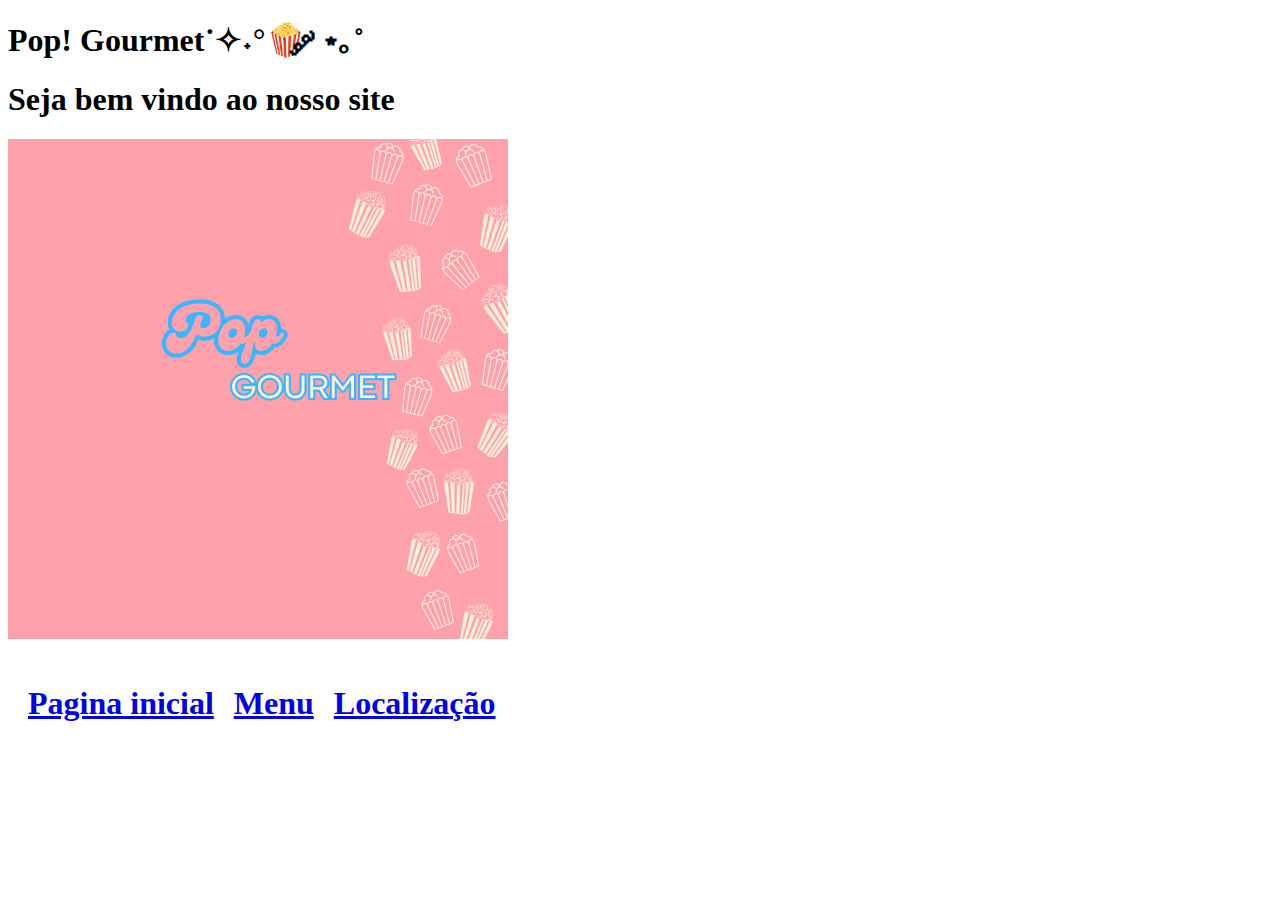
<file: index.html>
<!DOCTYPE HTML>
<html lang="pt-BR">
<head>
	<meta charset="UTF-8">
	<link rel="icon" href="favicon.ico">
	<link rel="stylesheet" href="style.css">
	<title> Pop! Gourmet </title>
	<h1> Pop! Gourmet˙✧˖°🍿 ༘ ⋆｡˚ </h1>
	
	<h1> Seja bem vindo ao nosso site </h1>
</head>
<body>
	<img src="Pop.png">
	<h1>
	<div class="botoes">
	<li> <a href="index.html"> Pagina inicial </a> </li>
	<li> <a href="Menu.html"> Menu </a> </li>
	</li> <a href="Localização .html"> Localização </a>  </li>
	</div>
	<h1>
	
	</body>
</html>
</file>
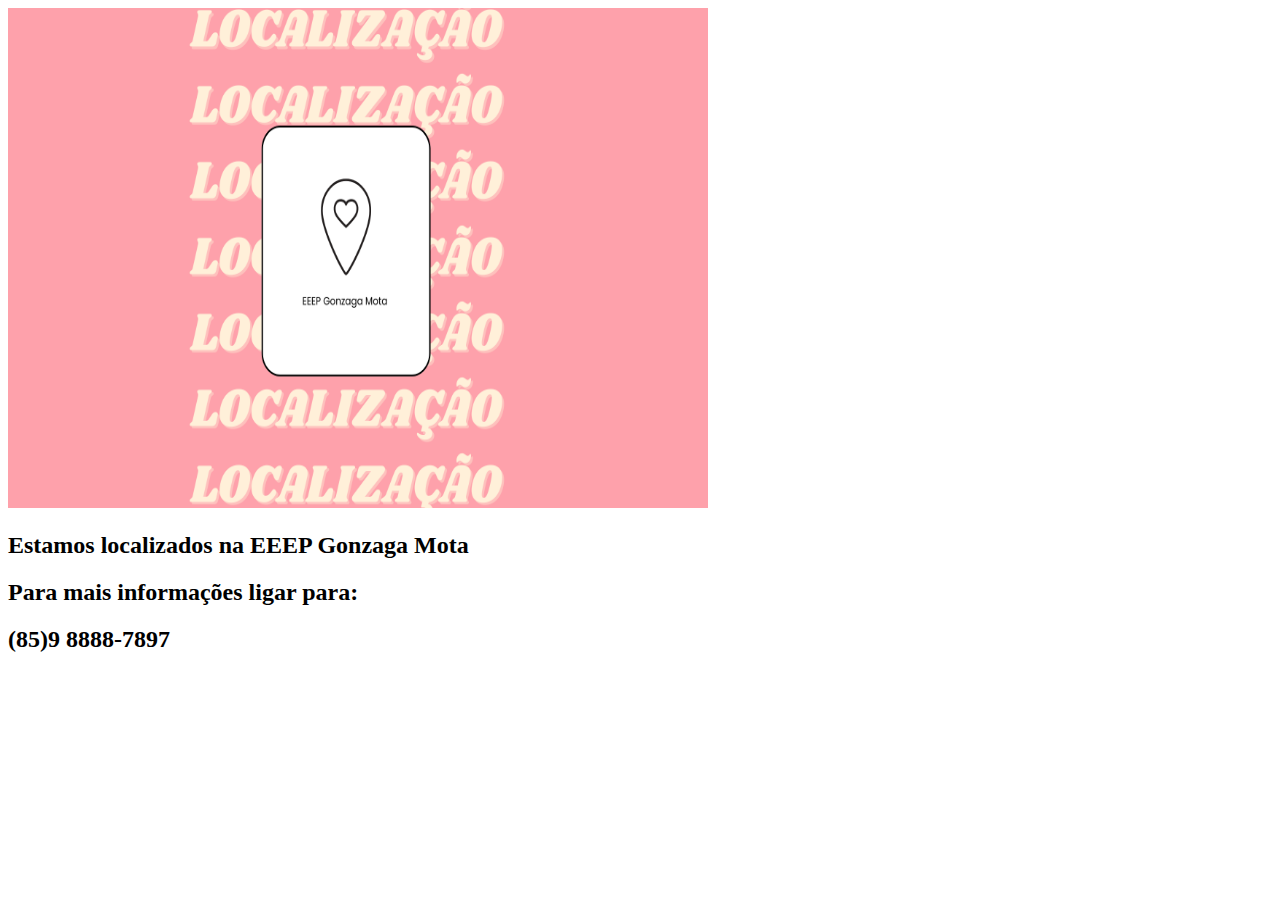
<file: Localização .html>
<!DOCTYPE HTML>
<html lang="pt-BR">
<head>
	<meta charset="UTF-8">
	<title></title>
</head>
<body>
<img src="Local.png" height="500" width="700">
 <h2> Estamos localizados na EEEP Gonzaga Mota <h2>
 <h2> Para mais informações ligar para: <h2>
 (85)9 8888-7897
</body>
</html>
</file>
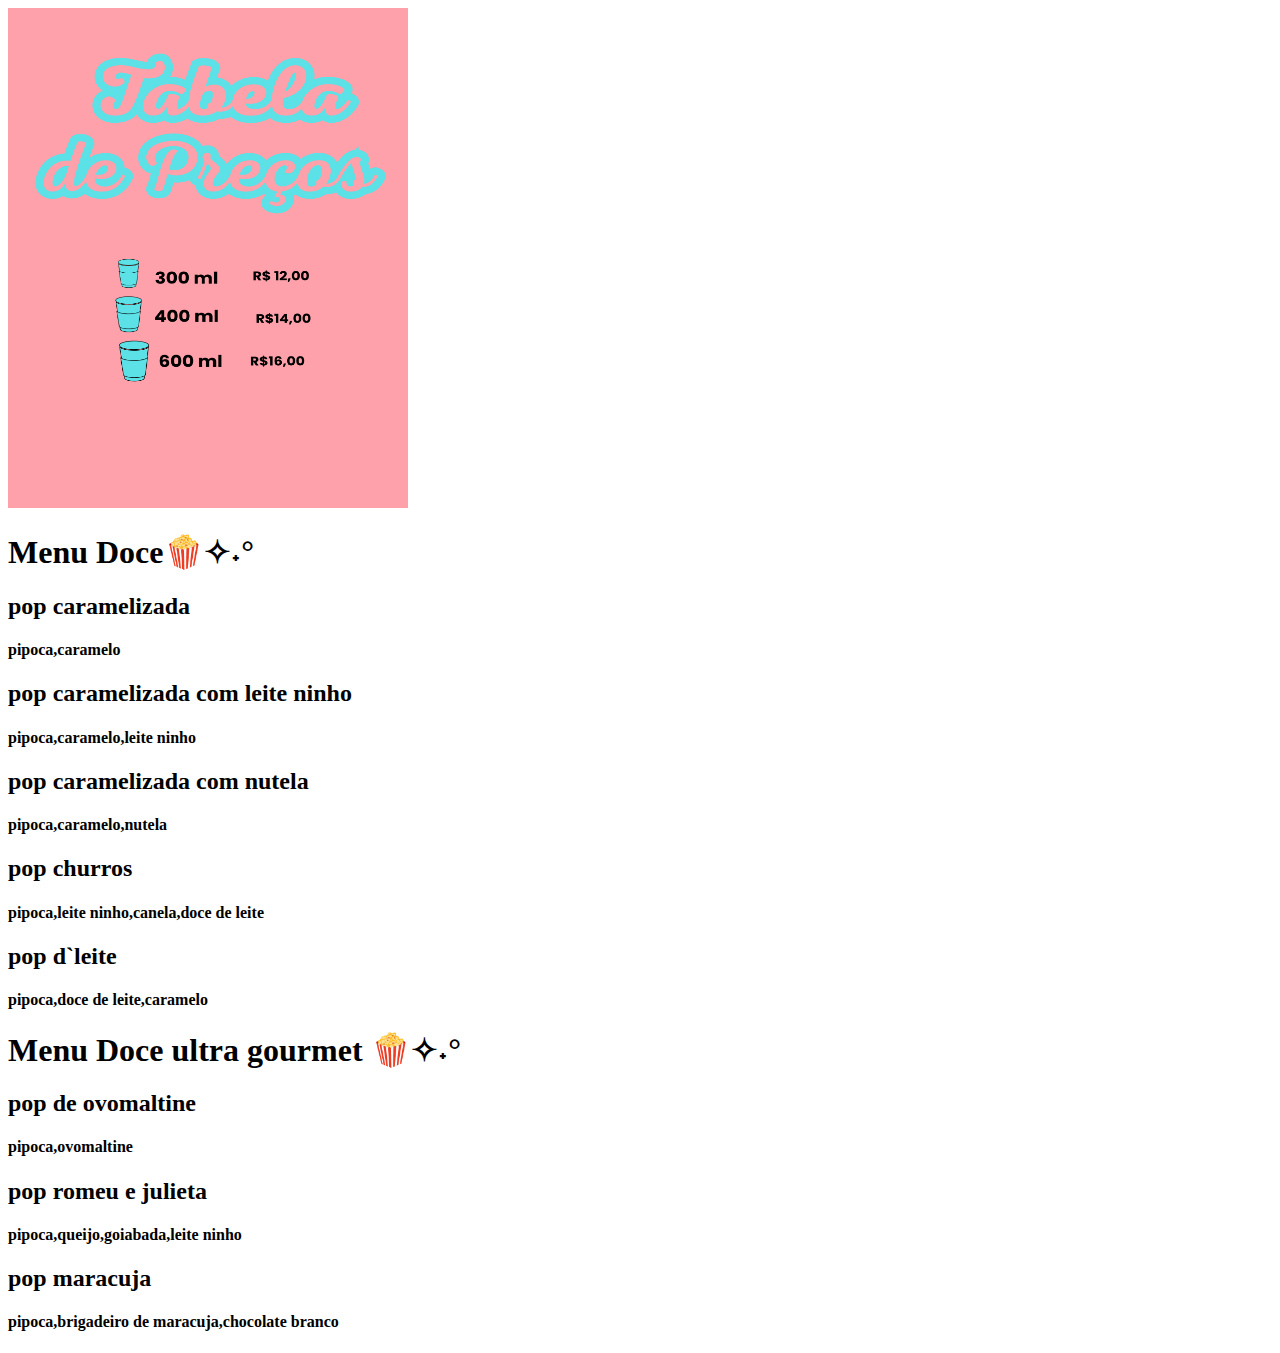
<file: Menu.html>
<!DOCTYPE HTML>
<html lang="pt-BR">
<head>
	<meta charset="UTF-8">
	<title></title>
</head>
<body>
	<img src="tabela.png" width="400" height="500">

	<h1> Menu Doce🍿✧˖°<h1>
	<h2> pop caramelizada <h2>                                    
	<h4> pipoca,caramelo <h4>
	<h2> pop caramelizada com leite ninho <h2>
	<h4> pipoca,caramelo,leite ninho <h4>
	<h2> pop caramelizada com nutela <h2>
	<h4> pipoca,caramelo,nutela <h4>
	<h2> pop churros <h2>
	<h4> pipoca,leite ninho,canela,doce de leite<h4>
	<h2> pop  d`leite <h2> 
	<h4> pipoca,doce de leite,caramelo<h4>
	
	<h1>Menu Doce ultra gourmet 🍿✧˖°<h1>
	<h2>  pop de ovomaltine <h2>
	<h4> pipoca,ovomaltine <h4>
 	<h2> pop romeu e julieta <h2>
	<h4> pipoca,queijo,goiabada,leite ninho <h4>
	<h2> pop maracuja <h2>
	<h4> pipoca,brigadeiro de maracuja,chocolate branco <h4>
	
	
</body>
</html>
</file>
<file: style.css>
.botoes {
	text-align:center;
	padding: 20px;
	display: flex;
	margin: 0;
	list-style-type: none;
	gap: 20px;
}
</file>
